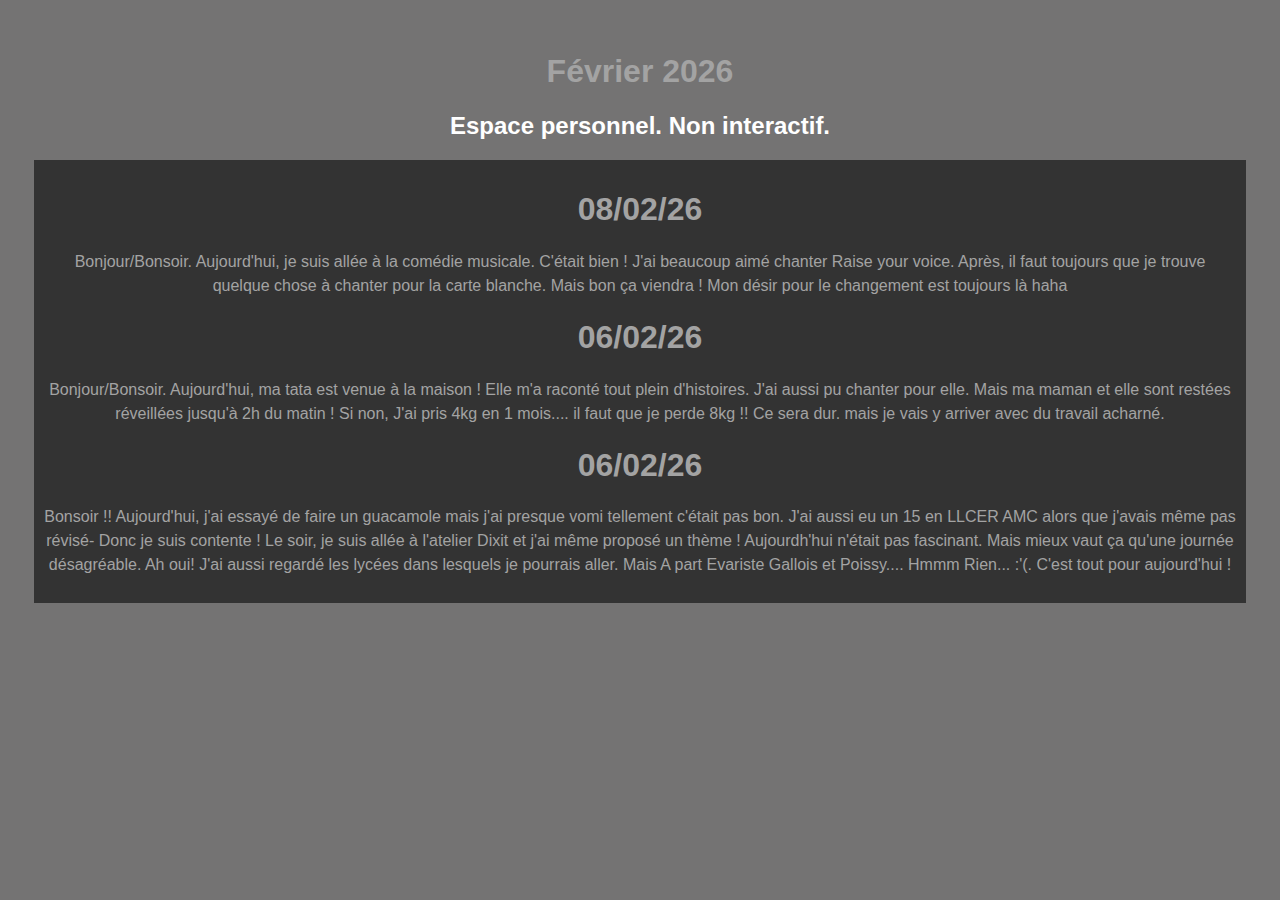
<file: feb26.html>
<!DOCTYPE html>
<html lang="en">
<head>
  <meta charset="UTF-8" />
  <meta name="viewport" content="width=device-width, initial-scale=1">
  <link rel="stylesheet" href="styles.css">
  <link rel="icon" type="image/x-icon" href="pfp.jpg">
  <title>Infinity Bride Index</title>
</head>
<body>
    <h1>Février 2026</h1>
    <h2>Espace personnel. Non interactif.</h2>
    </div>
   <div class="blog">
    <h1>08/02/26</h1>
    <p>Bonjour/Bonsoir. Aujourd'hui, je suis allée à la comédie musicale. C'était bien ! J'ai beaucoup aimé chanter Raise your voice. Après, il faut toujours que je trouve quelque chose à chanter pour la carte blanche. Mais bon ça viendra ! Mon désir pour le changement est toujours là haha</p>
<h1>06/02/26</h1>
     <p>Bonjour/Bonsoir. Aujourd'hui, ma tata est venue à la maison ! Elle m'a raconté tout plein d'histoires. J'ai aussi pu chanter pour elle. Mais ma maman et elle sont restées réveillées jusqu'à 2h du matin ! Si non, J'ai pris 4kg en 1 mois.... il faut que je perde 8kg !! Ce sera dur. mais je vais y arriver avec du travail acharné.</p> 
 <h1>06/02/26</h1>
<p>Bonsoir !! Aujourd'hui, j'ai essayé de faire un guacamole mais j'ai presque vomi tellement c'était pas bon. J'ai aussi eu un 15 en LLCER AMC alors que j'avais même pas révisé- Donc je suis contente ! Le soir, je suis allée à l'atelier Dixit et j'ai même proposé un thème ! Aujourdh'hui n'était pas fascinant. Mais mieux vaut ça qu'une journée désagréable. Ah oui! J'ai aussi regardé les lycées dans lesquels je pourrais aller. Mais A part Evariste Gallois et Poissy.... Hmmm Rien... :'(. C'est tout pour aujourd'hui !</p>     
        
   </div>
</file>
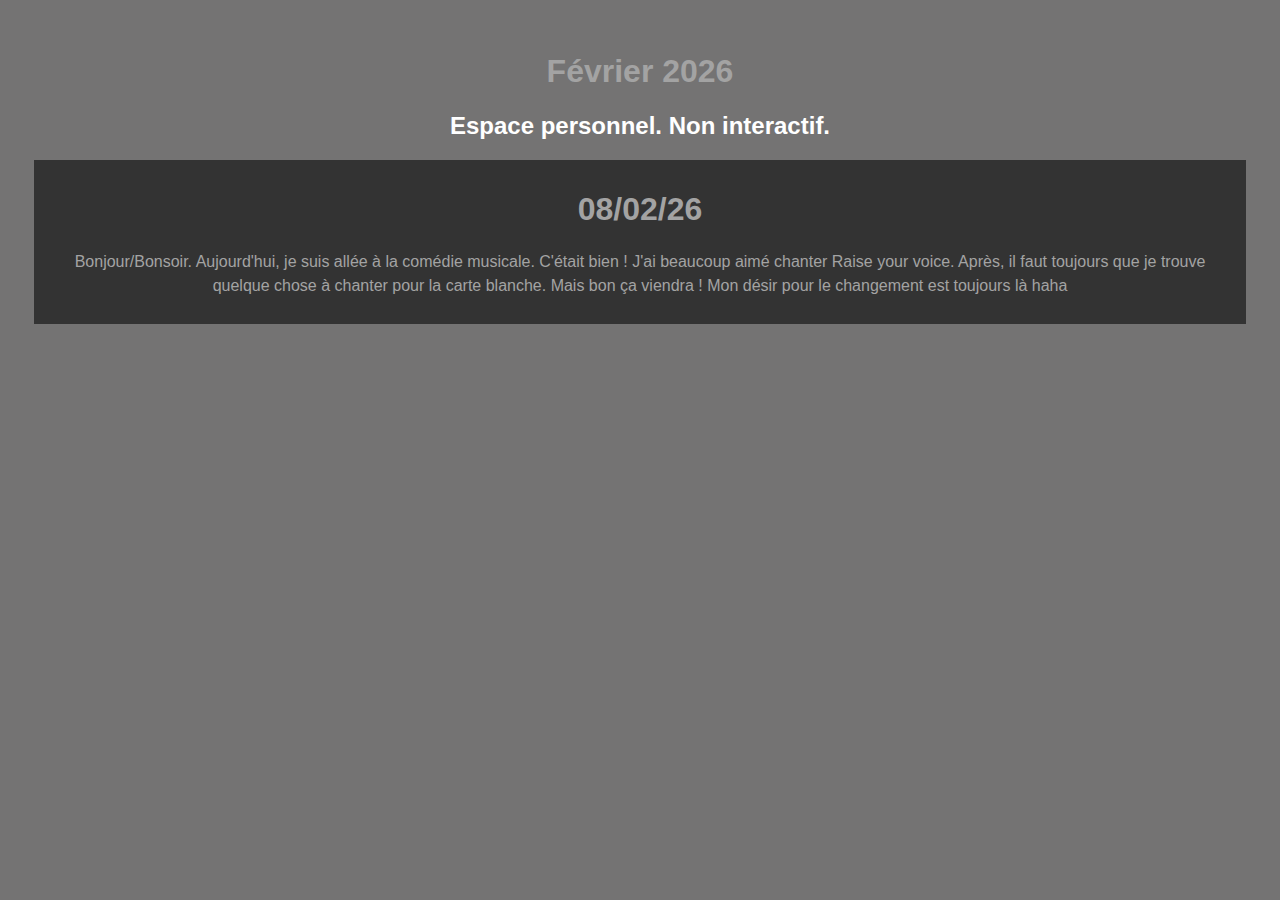
<file: INFB/feb26.html>
<!DOCTYPE html>
<html lang="en">
<head>
  <meta charset="UTF-8" />
  <meta name="viewport" content="width=device-width, initial-scale=1">
  <link rel="stylesheet" href="styles.css">
  <link rel="icon" type="image/x-icon" href="pfp.jpg">
  <title>Infinity Bride Index</title>
</head>
<body>
    <h1>Février 2026</h1>
    <h2>Espace personnel. Non interactif.</h2>
    </div>
   <div class="blog">
    <h1>08/02/26</h1>
    <p>Bonjour/Bonsoir. Aujourd'hui, je suis allée à la comédie musicale. C'était bien ! J'ai beaucoup aimé chanter Raise your voice. Après, il faut toujours que je trouve quelque chose à chanter pour la carte blanche. Mais bon ça viendra ! Mon désir pour le changement est toujours là haha</p>
   </div>
</file>
<file: styles.css>
body {
    font-family: Arial, sans-serif;
    background-color: #747373; /* gris très clair */
    color: #ffffff; /* texte sombre */
    margin: 0;
    padding: 2em;
    text-align: center;
}

h1 {
    font-size: 2em;
    color: #333;
}

p {
    font-size: 1em;
    line-height: 1.5;
}

.section-sides {
  width: 25%;
  padding: 10px;
  margin: 2px;
  background-color: #333;
}

.section-sides, img {
  width: 50%;
  height: auto;
  float: left;
}

.ytb {
    padding: 10px;
  margin: 2px;
  background-color: #333;
    float: right;
}


.sectioin-sides, data, img {
  float: right;
}


.blog {
    padding: 10px;
  margin: 2px;
  background-color: #333;
}

.blog, h1 {
  color: #a3a3a3;
}


a {
  background-color: aliceblue;
  text-decoration: none;
  font-family: 'Franklin Gothic Medium', 'Arial Narrow', Arial, sans-serif;
  color: #333;
  border-radius: 3px;
  padding: 2px;
}

.ytb, audio {
  float: right;
  margin: 2px;
  padding: 3px;
}
</file>
<file: INFB/styles.css>
body {
    font-family: Arial, sans-serif;
    background-color: #747373; /* gris très clair */
    color: #ffffff; /* texte sombre */
    margin: 0;
    padding: 2em;
    text-align: center;
}

h1 {
    font-size: 2em;
    color: #333;
}

p {
    font-size: 1em;
    line-height: 1.5;
}

.section-sides {
  width: 25%;
  padding: 10px;
  margin: 2px;
  background-color: #333;
}

.section-sides, img {
  width: 50%;
  height: auto;
  float: left;
}

.ytb {
    padding: 10px;
  margin: 2px;
  background-color: #333;
    float: right;
}


.sectioin-sides, data, img {
  float: right;
}


.blog {
    padding: 10px;
  margin: 2px;
  background-color: #333;
}

.blog, h1 {
  color: #a3a3a3;
}


a {
  background-color: aliceblue;
  text-decoration: none;
  font-family: 'Franklin Gothic Medium', 'Arial Narrow', Arial, sans-serif;
  color: #333;
  border-radius: 3px;
  padding: 2px;
}

.ytb, audio {
  float: right;
  margin: 2px;
  padding: 3px;
}
</file>
